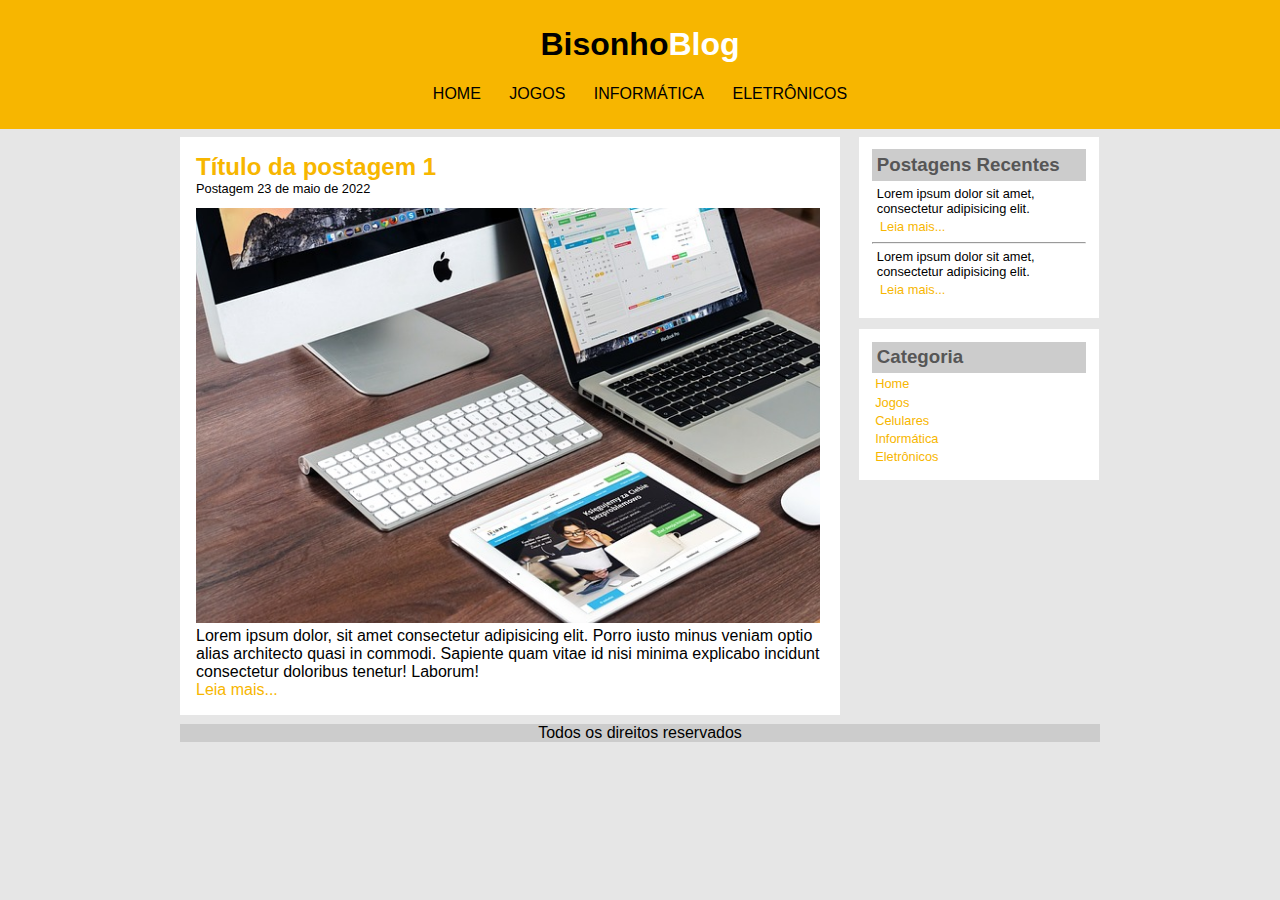
<file: index.html>
<!DOCTYPE html>
<html lang="pt-br">
<head>
    <meta charset="UTF-8">
    <meta http-equiv="X-UA-Compatible" content="IE=edge">
    <meta name="viewport" content="width=device-width, initial-scale=1.0">
    <link rel="stylesheet" href="./css/style.css">
    <title>BisonhoBlog</title>
</head>
<body>
    <!-- CABEÇALHO DO SITE -->
    <header id="area-cabecalho">
        <div id="area-logo">
            <h1 class="logo">Bisonho<span class="logo-branco">Blog</span></h1>
        </div>
        <!-- NAVEGAÇÃO DO MENU CABEÇALHO -->
    <nav id="area-menu">
        <a href="#">HOME</a>
        <a href="#">JOGOS</a>
        <a href="#">INFORMÁTICA</a>
        <a href="#">ELETRÔNICOS</a>
    </nav>
    </header>
    <!--  CAIXA DE MENU PRINCIPAL -->
    <main id="area-principal">
        <section id="area-postagem">
            <article class="postagem">
                <h2 class="postagem-titulo">Título da postagem 1</h2>
                <span class="postagem-data">Postagem 23 de maio de 2022</span>
                <img src="img/imagem2.jpg" alt="" class="postagem-imagem">
                <p>
                    Lorem ipsum dolor, sit amet consectetur adipisicing elit. 
                    Porro iusto minus veniam optio alias architecto quasi in 
                    commodi. Sapiente quam vitae id nisi minima explicabo 
                    incidunt consectetur doloribus tenetur! Laborum!
                </p>
                    <a href="#">Leia mais...</a>
            </article>
        </section>
        <!-- ASIDE - Parte Lateral -->
        <aside id="area-lateral">  
        <!-- INÍCIO DO PRIMEIRO ARTICLE -->
        <article class="conteudo-lateral">
            <!-- SUBTÍTULO CAIXA LATERAL -->
            <h3 class="conteudo-lateral-titulo">Postagens Recentes</h3>
            <!-- CAIXA DE CONTEÚDO LATERAL -->
            <div class="texto-postagem-lateral">
                <p>Lorem ipsum dolor sit amet, consectetur adipisicing elit.</p>
                <a href="#">Leia mais...</a>
            </div>
            <!-- LINHA HORIZONTAL -->
            <hr>
            <!-- SEGUNDA CAIXA DO CONTEÚDO LATERAL -->
            <div class="texto-postagem-lateral">
                <p>Lorem ipsum dolor sit amet, consectetur adipisicing elit.</p>
                <a href="#">Leia mais...</a>
           </div>
        </article>
        <!-- FIM DO PRIMEIRO ARTICLE -->

        <!-- INICIO DO SEGUNDO ARTICLE -->
        <article class="conteudo-lateral">
            <h3 class="conteudo-lateral-titulo">Categoria</h3>
            <nav class="navegacao-lateral">
                <a href="index.html">Home</a>
                <a href="Jogos.html">Jogos</a>
                <a href="Celulares.html">Celulares</a>
                <a href="informatica.html">Informática</a>
                <a href="eletronicos.html">Eletrônicos</a>
            </nav>
        </article>
        <!-- FIM DO SEGUNDO ARTICLE -->
        </aside>
        <!-- FIM DO ASIDE - PARTE LATERAL -->

    </main>
    <!-- FIM DO MAIN -->

    <!-- INÍCIO DO FOOTER -->
    <footer>
        <p>Todos os direitos reservados</p>
    </footer>
    <!-- FIM DO FOOTER -->
</body>
<!-- FIM DO BODY -->
</html>
<!-- FIM DO HTML RAIZ -->
</file>
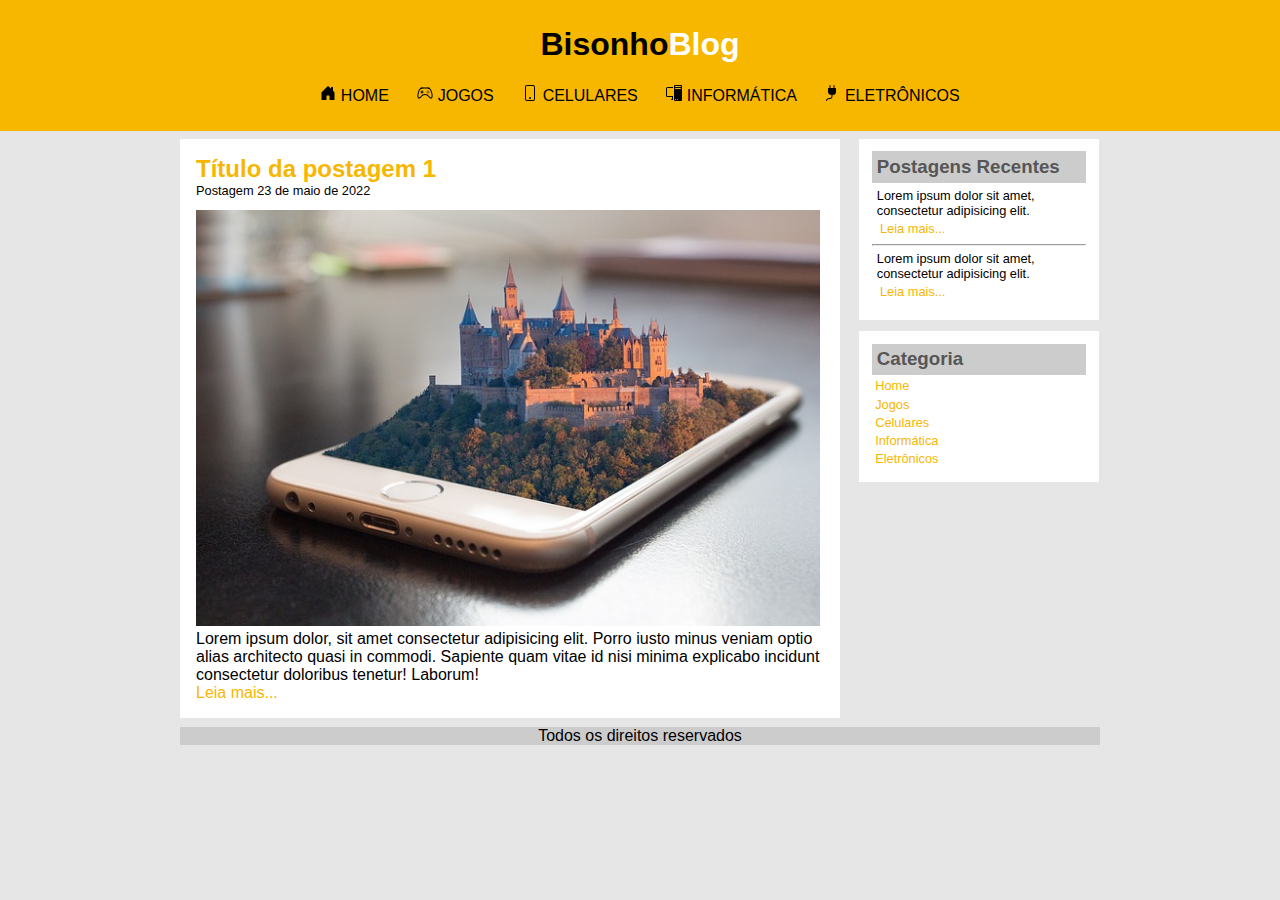
<file: celulares.html>
<!DOCTYPE html>
<html lang="pt-br">
<head>
    <meta charset="UTF-8">
    <meta http-equiv="X-UA-Compatible" content="IE=edge">
    <meta name="viewport" content="width=device-width, initial-scale=1.0">
    <link rel="stylesheet" href="./css/style.css">
    <title>Celulares</title>
</head>
<body>
    <!-- CABEÇALHO DO SITE -->
    <header id="area-cabecalho">
        <div id="area-logo">
            <h1 class="logo">Bisonho<span class="logo-branco">Blog</span></h1>
        </div>
        <!-- NAVEGAÇÃO DO MENU CABEÇALHO -->
    <nav id="area-menu">
        <a href="./index.html">
            <svg xmlns="http://www.w3.org/2000/svg" width="16" height="16" fill="currentColor" class="bi bi-house-door-fill" viewBox="0 0 16 16">
                <path d="M6.5 14.5v-3.505c0-.245.25-.495.5-.495h2c.25 0 .5.25.5.5v3.5a.5.5 0 0 0 .5.5h4a.5.5 0 0 0 .5-.5v-7a.5.5 0 0 0-.146-.354L13 5.793V2.5a.5.5 0 0 0-.5-.5h-1a.5.5 0 0 0-.5.5v1.293L8.354 1.146a.5.5 0 0 0-.708 0l-6 6A.5.5 0 0 0 1.5 7.5v7a.5.5 0 0 0 .5.5h4a.5.5 0 0 0 .5-.5Z"/>
              </svg>
            HOME
        </a>
        <a href="./jogos.html">
            <svg xmlns="http://www.w3.org/2000/svg" width="16" height="16" fill="currentColor" class="bi bi-controller" viewBox="0 0 16 16">
                <path d="M11.5 6.027a.5.5 0 1 1-1 0 .5.5 0 0 1 1 0zm-1.5 1.5a.5.5 0 1 0 0-1 .5.5 0 0 0 0 1zm2.5-.5a.5.5 0 1 1-1 0 .5.5 0 0 1 1 0zm-1.5 1.5a.5.5 0 1 0 0-1 .5.5 0 0 0 0 1zm-6.5-3h1v1h1v1h-1v1h-1v-1h-1v-1h1v-1z"/>
                <path d="M3.051 3.26a.5.5 0 0 1 .354-.613l1.932-.518a.5.5 0 0 1 .62.39c.655-.079 1.35-.117 2.043-.117.72 0 1.443.041 2.12.126a.5.5 0 0 1 .622-.399l1.932.518a.5.5 0 0 1 .306.729c.14.09.266.19.373.297.408.408.78 1.05 1.095 1.772.32.733.599 1.591.805 2.466.206.875.34 1.78.364 2.606.024.816-.059 1.602-.328 2.21a1.42 1.42 0 0 1-1.445.83c-.636-.067-1.115-.394-1.513-.773-.245-.232-.496-.526-.739-.808-.126-.148-.25-.292-.368-.423-.728-.804-1.597-1.527-3.224-1.527-1.627 0-2.496.723-3.224 1.527-.119.131-.242.275-.368.423-.243.282-.494.575-.739.808-.398.38-.877.706-1.513.773a1.42 1.42 0 0 1-1.445-.83c-.27-.608-.352-1.395-.329-2.21.024-.826.16-1.73.365-2.606.206-.875.486-1.733.805-2.466.315-.722.687-1.364 1.094-1.772a2.34 2.34 0 0 1 .433-.335.504.504 0 0 1-.028-.079zm2.036.412c-.877.185-1.469.443-1.733.708-.276.276-.587.783-.885 1.465a13.748 13.748 0 0 0-.748 2.295 12.351 12.351 0 0 0-.339 2.406c-.022.755.062 1.368.243 1.776a.42.42 0 0 0 .426.24c.327-.034.61-.199.929-.502.212-.202.4-.423.615-.674.133-.156.276-.323.44-.504C4.861 9.969 5.978 9.027 8 9.027s3.139.942 3.965 1.855c.164.181.307.348.44.504.214.251.403.472.615.674.318.303.601.468.929.503a.42.42 0 0 0 .426-.241c.18-.408.265-1.02.243-1.776a12.354 12.354 0 0 0-.339-2.406 13.753 13.753 0 0 0-.748-2.295c-.298-.682-.61-1.19-.885-1.465-.264-.265-.856-.523-1.733-.708-.85-.179-1.877-.27-2.913-.27-1.036 0-2.063.091-2.913.27z"/>
              </svg>
            JOGOS
        </a>
        <a href="./celulares.html">
            <svg xmlns="http://www.w3.org/2000/svg" width="16" height="16" fill="currentColor" class="bi bi-phone" viewBox="0 0 16 16">
                <path d="M11 1a1 1 0 0 1 1 1v12a1 1 0 0 1-1 1H5a1 1 0 0 1-1-1V2a1 1 0 0 1 1-1h6zM5 0a2 2 0 0 0-2 2v12a2 2 0 0 0 2 2h6a2 2 0 0 0 2-2V2a2 2 0 0 0-2-2H5z"/>
                <path d="M8 14a1 1 0 1 0 0-2 1 1 0 0 0 0 2z"/>
              </svg>
            CELULARES
        </a>
        <a href="./informatica.html">
            <svg xmlns="http://www.w3.org/2000/svg" width="16" height="16" fill="currentColor" class="bi bi-pc-display" viewBox="0 0 16 16">
                <path d="M8 1a1 1 0 0 1 1-1h6a1 1 0 0 1 1 1v14a1 1 0 0 1-1 1H9a1 1 0 0 1-1-1V1Zm1 13.5a.5.5 0 1 0 1 0 .5.5 0 0 0-1 0Zm2 0a.5.5 0 1 0 1 0 .5.5 0 0 0-1 0ZM9.5 1a.5.5 0 0 0 0 1h5a.5.5 0 0 0 0-1h-5ZM9 3.5a.5.5 0 0 0 .5.5h5a.5.5 0 0 0 0-1h-5a.5.5 0 0 0-.5.5ZM1.5 2A1.5 1.5 0 0 0 0 3.5v7A1.5 1.5 0 0 0 1.5 12H6v2h-.5a.5.5 0 0 0 0 1H7v-4H1.5a.5.5 0 0 1-.5-.5v-7a.5.5 0 0 1 .5-.5H7V2H1.5Z"/>
              </svg>
            INFORMÁTICA
        </a>
        <a href="./eletronicos.html">
            <svg xmlns="http://www.w3.org/2000/svg" width="16" height="16" fill="currentColor" class="bi bi-plug-fill" viewBox="0 0 16 16">
                <path d="M6 0a.5.5 0 0 1 .5.5V3h3V.5a.5.5 0 0 1 1 0V3h1a.5.5 0 0 1 .5.5v3A3.5 3.5 0 0 1 8.5 10c-.002.434-.01.845-.04 1.22-.041.514-.126 1.003-.317 1.424a2.083 2.083 0 0 1-.97 1.028C6.725 13.9 6.169 14 5.5 14c-.998 0-1.61.33-1.974.718A1.922 1.922 0 0 0 3 16H2c0-.616.232-1.367.797-1.968C3.374 13.42 4.261 13 5.5 13c.581 0 .962-.088 1.218-.219.241-.123.4-.3.514-.55.121-.266.193-.621.23-1.09.027-.34.035-.718.037-1.141A3.5 3.5 0 0 1 4 6.5v-3a.5.5 0 0 1 .5-.5h1V.5A.5.5 0 0 1 6 0z"/>
              </svg>
            ELETRÔNICOS
        </a>
    </nav>
    </header>
    <!--  CAIXA DE MENU PRINCIPAL -->
    <main id="area-principal">
        <section id="area-postagem">
            <article class="postagem">
                <h2 class="postagem-titulo">Título da postagem 1</h2>
                <span class="postagem-data">Postagem 23 de maio de 2022</span>
                <img src="img/imagem3.jpg" alt="" class="postagem-imagem">
                <p>
                    Lorem ipsum dolor, sit amet consectetur adipisicing elit. 
                    Porro iusto minus veniam optio alias architecto quasi in 
                    commodi. Sapiente quam vitae id nisi minima explicabo 
                    incidunt consectetur doloribus tenetur! Laborum!
                </p>
                    <a href="#">Leia mais...</a>
            </article>
        </section>
        <!-- ASIDE - Parte Lateral -->
        <aside id="area-lateral">  
        <!-- INÍCIO DO PRIMEIRO ARTICLE -->
        <article class="conteudo-lateral">
            <!-- SUBTÍTULO CAIXA LATERAL -->
            <h3 class="conteudo-lateral-titulo">Postagens Recentes</h3>
            <!-- CAIXA DE CONTEÚDO LATERAL -->
            <div class="texto-postagem-lateral">
                <p>Lorem ipsum dolor sit amet, consectetur adipisicing elit.</p>
                <a href="#">Leia mais...</a>
            </div>
            <!-- LINHA HORIZONTAL -->
            <hr>
            <!-- SEGUNDA CAIXA DO CONTEÚDO LATERAL -->
            <div class="texto-postagem-lateral">
                <p>Lorem ipsum dolor sit amet, consectetur adipisicing elit.</p>
                <a href="#">Leia mais...</a>
           </div>
        </article>
        <!-- FIM DO PRIMEIRO ARTICLE -->

        <!-- INICIO DO SEGUNDO ARTICLE -->
        <article class="conteudo-lateral">
            <h3 class="conteudo-lateral-titulo">Categoria</h3>
            <nav class="navegacao-lateral">
                <a href="./index.html">Home</a>
                <a href="./jogos.html">Jogos</a>
                <a href="./celulares.html">Celulares</a>
                <a href="./informatica.html">Informática</a>
                <a href="./eletronicos.html">Eletrônicos</a>
            </nav>
        </article>
        <!-- FIM DO SEGUNDO ARTICLE -->
        </aside>
        <!-- FIM DO ASIDE - PARTE LATERAL -->

    </main>
    <!-- FIM DO MAIN -->

    <!-- INÍCIO DO FOOTER -->
    <footer>
        <p>Todos os direitos reservados</p>
    </footer>
    <!-- FIM DO FOOTER -->
</body>
<!-- FIM DO BODY -->
</html>
<!-- FIM DO HTML RAIZ -->
</file>
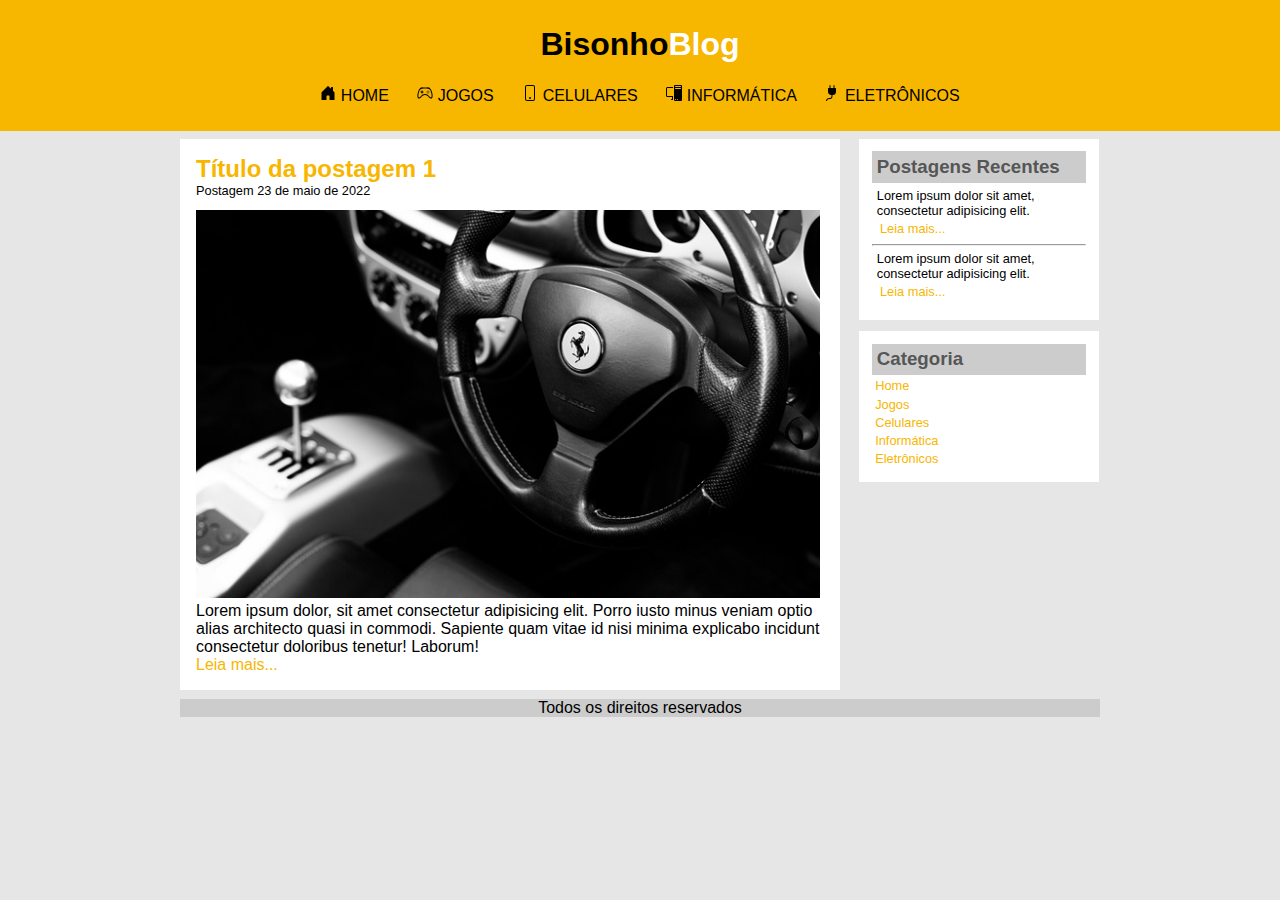
<file: eletronicos.html>
<!DOCTYPE html>
<html lang="pt-br">
<head>
    <meta charset="UTF-8">
    <meta http-equiv="X-UA-Compatible" content="IE=edge">
    <meta name="viewport" content="width=device-width, initial-scale=1.0">
    <link rel="stylesheet" href="./css/style.css">
    <title>Eletrônicos</title>
</head>
<body>
    <!-- CABEÇALHO DO SITE -->
    <header id="area-cabecalho">
        <div id="area-logo">
            <h1 class="logo">Bisonho<span class="logo-branco">Blog</span></h1>
        </div>
        <!-- NAVEGAÇÃO DO MENU CABEÇALHO -->
    <nav id="area-menu">
        <a href="./index.html">
            <svg xmlns="http://www.w3.org/2000/svg" width="16" height="16" fill="currentColor" class="bi bi-house-door-fill" viewBox="0 0 16 16">
                <path d="M6.5 14.5v-3.505c0-.245.25-.495.5-.495h2c.25 0 .5.25.5.5v3.5a.5.5 0 0 0 .5.5h4a.5.5 0 0 0 .5-.5v-7a.5.5 0 0 0-.146-.354L13 5.793V2.5a.5.5 0 0 0-.5-.5h-1a.5.5 0 0 0-.5.5v1.293L8.354 1.146a.5.5 0 0 0-.708 0l-6 6A.5.5 0 0 0 1.5 7.5v7a.5.5 0 0 0 .5.5h4a.5.5 0 0 0 .5-.5Z"/>
              </svg>
            HOME
        </a>
        <a href="./jogos.html">
            <svg xmlns="http://www.w3.org/2000/svg" width="16" height="16" fill="currentColor" class="bi bi-controller" viewBox="0 0 16 16">
                <path d="M11.5 6.027a.5.5 0 1 1-1 0 .5.5 0 0 1 1 0zm-1.5 1.5a.5.5 0 1 0 0-1 .5.5 0 0 0 0 1zm2.5-.5a.5.5 0 1 1-1 0 .5.5 0 0 1 1 0zm-1.5 1.5a.5.5 0 1 0 0-1 .5.5 0 0 0 0 1zm-6.5-3h1v1h1v1h-1v1h-1v-1h-1v-1h1v-1z"/>
                <path d="M3.051 3.26a.5.5 0 0 1 .354-.613l1.932-.518a.5.5 0 0 1 .62.39c.655-.079 1.35-.117 2.043-.117.72 0 1.443.041 2.12.126a.5.5 0 0 1 .622-.399l1.932.518a.5.5 0 0 1 .306.729c.14.09.266.19.373.297.408.408.78 1.05 1.095 1.772.32.733.599 1.591.805 2.466.206.875.34 1.78.364 2.606.024.816-.059 1.602-.328 2.21a1.42 1.42 0 0 1-1.445.83c-.636-.067-1.115-.394-1.513-.773-.245-.232-.496-.526-.739-.808-.126-.148-.25-.292-.368-.423-.728-.804-1.597-1.527-3.224-1.527-1.627 0-2.496.723-3.224 1.527-.119.131-.242.275-.368.423-.243.282-.494.575-.739.808-.398.38-.877.706-1.513.773a1.42 1.42 0 0 1-1.445-.83c-.27-.608-.352-1.395-.329-2.21.024-.826.16-1.73.365-2.606.206-.875.486-1.733.805-2.466.315-.722.687-1.364 1.094-1.772a2.34 2.34 0 0 1 .433-.335.504.504 0 0 1-.028-.079zm2.036.412c-.877.185-1.469.443-1.733.708-.276.276-.587.783-.885 1.465a13.748 13.748 0 0 0-.748 2.295 12.351 12.351 0 0 0-.339 2.406c-.022.755.062 1.368.243 1.776a.42.42 0 0 0 .426.24c.327-.034.61-.199.929-.502.212-.202.4-.423.615-.674.133-.156.276-.323.44-.504C4.861 9.969 5.978 9.027 8 9.027s3.139.942 3.965 1.855c.164.181.307.348.44.504.214.251.403.472.615.674.318.303.601.468.929.503a.42.42 0 0 0 .426-.241c.18-.408.265-1.02.243-1.776a12.354 12.354 0 0 0-.339-2.406 13.753 13.753 0 0 0-.748-2.295c-.298-.682-.61-1.19-.885-1.465-.264-.265-.856-.523-1.733-.708-.85-.179-1.877-.27-2.913-.27-1.036 0-2.063.091-2.913.27z"/>
              </svg>
            JOGOS
        </a>
        <a href="./celulares.html">
            <svg xmlns="http://www.w3.org/2000/svg" width="16" height="16" fill="currentColor" class="bi bi-phone" viewBox="0 0 16 16">
                <path d="M11 1a1 1 0 0 1 1 1v12a1 1 0 0 1-1 1H5a1 1 0 0 1-1-1V2a1 1 0 0 1 1-1h6zM5 0a2 2 0 0 0-2 2v12a2 2 0 0 0 2 2h6a2 2 0 0 0 2-2V2a2 2 0 0 0-2-2H5z"/>
                <path d="M8 14a1 1 0 1 0 0-2 1 1 0 0 0 0 2z"/>
              </svg>
            CELULARES
        </a>
        <a href="./informatica.html">
            <svg xmlns="http://www.w3.org/2000/svg" width="16" height="16" fill="currentColor" class="bi bi-pc-display" viewBox="0 0 16 16">
                <path d="M8 1a1 1 0 0 1 1-1h6a1 1 0 0 1 1 1v14a1 1 0 0 1-1 1H9a1 1 0 0 1-1-1V1Zm1 13.5a.5.5 0 1 0 1 0 .5.5 0 0 0-1 0Zm2 0a.5.5 0 1 0 1 0 .5.5 0 0 0-1 0ZM9.5 1a.5.5 0 0 0 0 1h5a.5.5 0 0 0 0-1h-5ZM9 3.5a.5.5 0 0 0 .5.5h5a.5.5 0 0 0 0-1h-5a.5.5 0 0 0-.5.5ZM1.5 2A1.5 1.5 0 0 0 0 3.5v7A1.5 1.5 0 0 0 1.5 12H6v2h-.5a.5.5 0 0 0 0 1H7v-4H1.5a.5.5 0 0 1-.5-.5v-7a.5.5 0 0 1 .5-.5H7V2H1.5Z"/>
              </svg>
            INFORMÁTICA
        </a>
        <a href="./eletronicos.html">
            <svg xmlns="http://www.w3.org/2000/svg" width="16" height="16" fill="currentColor" class="bi bi-plug-fill" viewBox="0 0 16 16">
                <path d="M6 0a.5.5 0 0 1 .5.5V3h3V.5a.5.5 0 0 1 1 0V3h1a.5.5 0 0 1 .5.5v3A3.5 3.5 0 0 1 8.5 10c-.002.434-.01.845-.04 1.22-.041.514-.126 1.003-.317 1.424a2.083 2.083 0 0 1-.97 1.028C6.725 13.9 6.169 14 5.5 14c-.998 0-1.61.33-1.974.718A1.922 1.922 0 0 0 3 16H2c0-.616.232-1.367.797-1.968C3.374 13.42 4.261 13 5.5 13c.581 0 .962-.088 1.218-.219.241-.123.4-.3.514-.55.121-.266.193-.621.23-1.09.027-.34.035-.718.037-1.141A3.5 3.5 0 0 1 4 6.5v-3a.5.5 0 0 1 .5-.5h1V.5A.5.5 0 0 1 6 0z"/>
              </svg>
            ELETRÔNICOS
        </a>
    </nav>
    </header>
    <!--  CAIXA DE MENU PRINCIPAL -->
    <main id="area-principal">
        <section id="area-postagem">
            <article class="postagem">
                <h2 class="postagem-titulo">Título da postagem 1</h2>
                <span class="postagem-data">Postagem 23 de maio de 2022</span>
                <img src="img/imagem5.jpg" alt="" class="postagem-imagem">
                <p>
                    Lorem ipsum dolor, sit amet consectetur adipisicing elit. 
                    Porro iusto minus veniam optio alias architecto quasi in 
                    commodi. Sapiente quam vitae id nisi minima explicabo 
                    incidunt consectetur doloribus tenetur! Laborum!
                </p>
                    <a href="#">Leia mais...</a>
            </article>
        </section>
        <!-- ASIDE - Parte Lateral -->
        <aside id="area-lateral">  
        <!-- INÍCIO DO PRIMEIRO ARTICLE -->
        <article class="conteudo-lateral">
            <!-- SUBTÍTULO CAIXA LATERAL -->
            <h3 class="conteudo-lateral-titulo">Postagens Recentes</h3>
            <!-- CAIXA DE CONTEÚDO LATERAL -->
            <div class="texto-postagem-lateral">
                <p>Lorem ipsum dolor sit amet, consectetur adipisicing elit.</p>
                <a href="#">Leia mais...</a>
            </div>
            <!-- LINHA HORIZONTAL -->
            <hr>
            <!-- SEGUNDA CAIXA DO CONTEÚDO LATERAL -->
            <div class="texto-postagem-lateral">
                <p>Lorem ipsum dolor sit amet, consectetur adipisicing elit.</p>
                <a href="#">Leia mais...</a>
           </div>
        </article>
        <!-- FIM DO PRIMEIRO ARTICLE -->

        <!-- INICIO DO SEGUNDO ARTICLE -->
        <article class="conteudo-lateral">
            <h3 class="conteudo-lateral-titulo">Categoria</h3>
            <nav class="navegacao-lateral">
                <a href="./index.html">Home</a>
                <a href="./jogos.html">Jogos</a>
                <a href="./celulares.html">Celulares</a>
                <a href="./informatica.html">Informática</a>
                <a href="./eletronicos.html">Eletrônicos</a>
            </nav>
        </article>
        <!-- FIM DO SEGUNDO ARTICLE -->
        </aside>
        <!-- FIM DO ASIDE - PARTE LATERAL -->

    </main>
    <!-- FIM DO MAIN -->

    <!-- INÍCIO DO FOOTER -->
    <footer>
        <p>Todos os direitos reservados</p>
    </footer>
    <!-- FIM DO FOOTER -->
</body>
<!-- FIM DO BODY -->
</html>
<!-- FIM DO HTML RAIZ -->
</file>
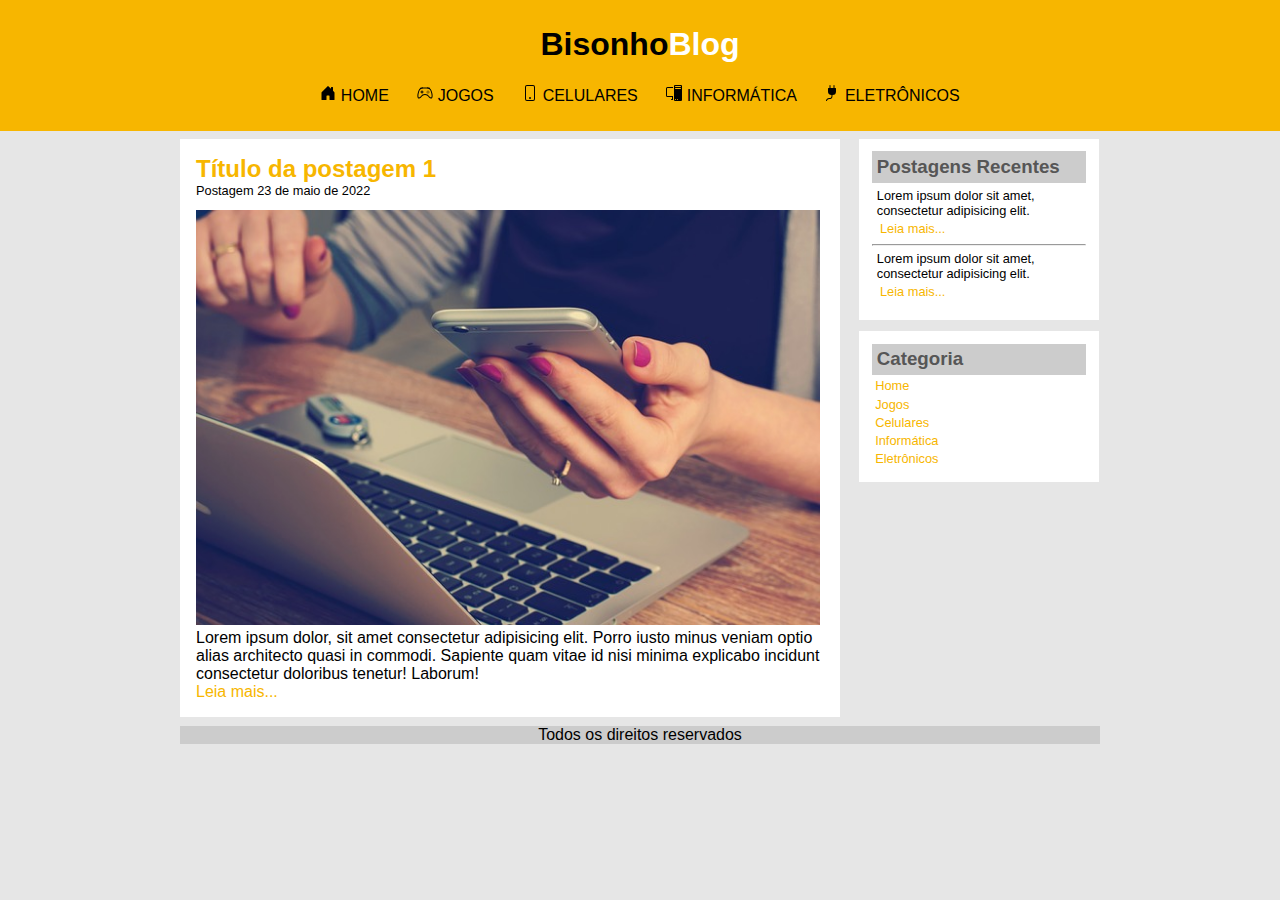
<file: informatica.html>
<!DOCTYPE html>
<html lang="pt-br">
<head>
    <meta charset="UTF-8">
    <meta http-equiv="X-UA-Compatible" content="IE=edge">
    <meta name="viewport" content="width=device-width, initial-scale=1.0">
    <link rel="stylesheet" href="./css/style.css">
    <title>Informática</title>
</head>
<body>
    <!-- CABEÇALHO DO SITE -->
    <header id="area-cabecalho">
        <div id="area-logo">
            <h1 class="logo">Bisonho<span class="logo-branco">Blog</span></h1>
        </div>
        <!-- NAVEGAÇÃO DO MENU CABEÇALHO -->
    <nav id="area-menu">
        <a href="./index.html">
            <svg xmlns="http://www.w3.org/2000/svg" width="16" height="16" fill="currentColor" class="bi bi-house-door-fill" viewBox="0 0 16 16">
                <path d="M6.5 14.5v-3.505c0-.245.25-.495.5-.495h2c.25 0 .5.25.5.5v3.5a.5.5 0 0 0 .5.5h4a.5.5 0 0 0 .5-.5v-7a.5.5 0 0 0-.146-.354L13 5.793V2.5a.5.5 0 0 0-.5-.5h-1a.5.5 0 0 0-.5.5v1.293L8.354 1.146a.5.5 0 0 0-.708 0l-6 6A.5.5 0 0 0 1.5 7.5v7a.5.5 0 0 0 .5.5h4a.5.5 0 0 0 .5-.5Z"/>
              </svg>
            HOME
        </a>
        <a href="./jogos.html">
            <svg xmlns="http://www.w3.org/2000/svg" width="16" height="16" fill="currentColor" class="bi bi-controller" viewBox="0 0 16 16">
                <path d="M11.5 6.027a.5.5 0 1 1-1 0 .5.5 0 0 1 1 0zm-1.5 1.5a.5.5 0 1 0 0-1 .5.5 0 0 0 0 1zm2.5-.5a.5.5 0 1 1-1 0 .5.5 0 0 1 1 0zm-1.5 1.5a.5.5 0 1 0 0-1 .5.5 0 0 0 0 1zm-6.5-3h1v1h1v1h-1v1h-1v-1h-1v-1h1v-1z"/>
                <path d="M3.051 3.26a.5.5 0 0 1 .354-.613l1.932-.518a.5.5 0 0 1 .62.39c.655-.079 1.35-.117 2.043-.117.72 0 1.443.041 2.12.126a.5.5 0 0 1 .622-.399l1.932.518a.5.5 0 0 1 .306.729c.14.09.266.19.373.297.408.408.78 1.05 1.095 1.772.32.733.599 1.591.805 2.466.206.875.34 1.78.364 2.606.024.816-.059 1.602-.328 2.21a1.42 1.42 0 0 1-1.445.83c-.636-.067-1.115-.394-1.513-.773-.245-.232-.496-.526-.739-.808-.126-.148-.25-.292-.368-.423-.728-.804-1.597-1.527-3.224-1.527-1.627 0-2.496.723-3.224 1.527-.119.131-.242.275-.368.423-.243.282-.494.575-.739.808-.398.38-.877.706-1.513.773a1.42 1.42 0 0 1-1.445-.83c-.27-.608-.352-1.395-.329-2.21.024-.826.16-1.73.365-2.606.206-.875.486-1.733.805-2.466.315-.722.687-1.364 1.094-1.772a2.34 2.34 0 0 1 .433-.335.504.504 0 0 1-.028-.079zm2.036.412c-.877.185-1.469.443-1.733.708-.276.276-.587.783-.885 1.465a13.748 13.748 0 0 0-.748 2.295 12.351 12.351 0 0 0-.339 2.406c-.022.755.062 1.368.243 1.776a.42.42 0 0 0 .426.24c.327-.034.61-.199.929-.502.212-.202.4-.423.615-.674.133-.156.276-.323.44-.504C4.861 9.969 5.978 9.027 8 9.027s3.139.942 3.965 1.855c.164.181.307.348.44.504.214.251.403.472.615.674.318.303.601.468.929.503a.42.42 0 0 0 .426-.241c.18-.408.265-1.02.243-1.776a12.354 12.354 0 0 0-.339-2.406 13.753 13.753 0 0 0-.748-2.295c-.298-.682-.61-1.19-.885-1.465-.264-.265-.856-.523-1.733-.708-.85-.179-1.877-.27-2.913-.27-1.036 0-2.063.091-2.913.27z"/>
              </svg>
            JOGOS
        </a>
        <a href="./celulares.html">
            <svg xmlns="http://www.w3.org/2000/svg" width="16" height="16" fill="currentColor" class="bi bi-phone" viewBox="0 0 16 16">
                <path d="M11 1a1 1 0 0 1 1 1v12a1 1 0 0 1-1 1H5a1 1 0 0 1-1-1V2a1 1 0 0 1 1-1h6zM5 0a2 2 0 0 0-2 2v12a2 2 0 0 0 2 2h6a2 2 0 0 0 2-2V2a2 2 0 0 0-2-2H5z"/>
                <path d="M8 14a1 1 0 1 0 0-2 1 1 0 0 0 0 2z"/>
              </svg>
            CELULARES
        </a>
        <a href="./informatica.html">
            <svg xmlns="http://www.w3.org/2000/svg" width="16" height="16" fill="currentColor" class="bi bi-pc-display" viewBox="0 0 16 16">
                <path d="M8 1a1 1 0 0 1 1-1h6a1 1 0 0 1 1 1v14a1 1 0 0 1-1 1H9a1 1 0 0 1-1-1V1Zm1 13.5a.5.5 0 1 0 1 0 .5.5 0 0 0-1 0Zm2 0a.5.5 0 1 0 1 0 .5.5 0 0 0-1 0ZM9.5 1a.5.5 0 0 0 0 1h5a.5.5 0 0 0 0-1h-5ZM9 3.5a.5.5 0 0 0 .5.5h5a.5.5 0 0 0 0-1h-5a.5.5 0 0 0-.5.5ZM1.5 2A1.5 1.5 0 0 0 0 3.5v7A1.5 1.5 0 0 0 1.5 12H6v2h-.5a.5.5 0 0 0 0 1H7v-4H1.5a.5.5 0 0 1-.5-.5v-7a.5.5 0 0 1 .5-.5H7V2H1.5Z"/>
              </svg>
            INFORMÁTICA
        </a>
        <a href="./eletronicos.html">
            <svg xmlns="http://www.w3.org/2000/svg" width="16" height="16" fill="currentColor" class="bi bi-plug-fill" viewBox="0 0 16 16">
                <path d="M6 0a.5.5 0 0 1 .5.5V3h3V.5a.5.5 0 0 1 1 0V3h1a.5.5 0 0 1 .5.5v3A3.5 3.5 0 0 1 8.5 10c-.002.434-.01.845-.04 1.22-.041.514-.126 1.003-.317 1.424a2.083 2.083 0 0 1-.97 1.028C6.725 13.9 6.169 14 5.5 14c-.998 0-1.61.33-1.974.718A1.922 1.922 0 0 0 3 16H2c0-.616.232-1.367.797-1.968C3.374 13.42 4.261 13 5.5 13c.581 0 .962-.088 1.218-.219.241-.123.4-.3.514-.55.121-.266.193-.621.23-1.09.027-.34.035-.718.037-1.141A3.5 3.5 0 0 1 4 6.5v-3a.5.5 0 0 1 .5-.5h1V.5A.5.5 0 0 1 6 0z"/>
              </svg>
            ELETRÔNICOS
        </a>
    </nav>
    </header>
    <!--  CAIXA DE MENU PRINCIPAL -->
    <main id="area-principal">
        <section id="area-postagem">
            <article class="postagem">
                <h2 class="postagem-titulo">Título da postagem 1</h2>
                <span class="postagem-data">Postagem 23 de maio de 2022</span>
                <img src="img/imagem4.jpg" alt="" class="postagem-imagem">
                <p>
                    Lorem ipsum dolor, sit amet consectetur adipisicing elit. 
                    Porro iusto minus veniam optio alias architecto quasi in 
                    commodi. Sapiente quam vitae id nisi minima explicabo 
                    incidunt consectetur doloribus tenetur! Laborum!
                </p>
                    <a href="#">Leia mais...</a>
            </article>
        </section>
        <!-- ASIDE - Parte Lateral -->
        <aside id="area-lateral">  
        <!-- INÍCIO DO PRIMEIRO ARTICLE -->
        <article class="conteudo-lateral">
            <!-- SUBTÍTULO CAIXA LATERAL -->
            <h3 class="conteudo-lateral-titulo">Postagens Recentes</h3>
            <!-- CAIXA DE CONTEÚDO LATERAL -->
            <div class="texto-postagem-lateral">
                <p>Lorem ipsum dolor sit amet, consectetur adipisicing elit.</p>
                <a href="#">Leia mais...</a>
            </div>
            <!-- LINHA HORIZONTAL -->
            <hr>
            <!-- SEGUNDA CAIXA DO CONTEÚDO LATERAL -->
            <div class="texto-postagem-lateral">
                <p>Lorem ipsum dolor sit amet, consectetur adipisicing elit.</p>
                <a href="#">Leia mais...</a>
           </div>
        </article>
        <!-- FIM DO PRIMEIRO ARTICLE -->

        <!-- INICIO DO SEGUNDO ARTICLE -->
        <article class="conteudo-lateral">
            <h3 class="conteudo-lateral-titulo">Categoria</h3>
            <nav class="navegacao-lateral">
                <a href="./index.html">Home</a>
                <a href="./jogos.html">Jogos</a>
                <a href="./celulares.html">Celulares</a>
                <a href="./informatica.html">Informática</a>
                <a href="./eletronicos.html">Eletrônicos</a>
            </nav>
        </article>
        <!-- FIM DO SEGUNDO ARTICLE -->
        </aside>
        <!-- FIM DO ASIDE - PARTE LATERAL -->

    </main>
    <!-- FIM DO MAIN -->

    <!-- INÍCIO DO FOOTER -->
    <footer>
        <p>Todos os direitos reservados</p>
    </footer>
    <!-- FIM DO FOOTER -->
</body>
<!-- FIM DO BODY -->
</html>
<!-- FIM DO HTML RAIZ -->
</file>
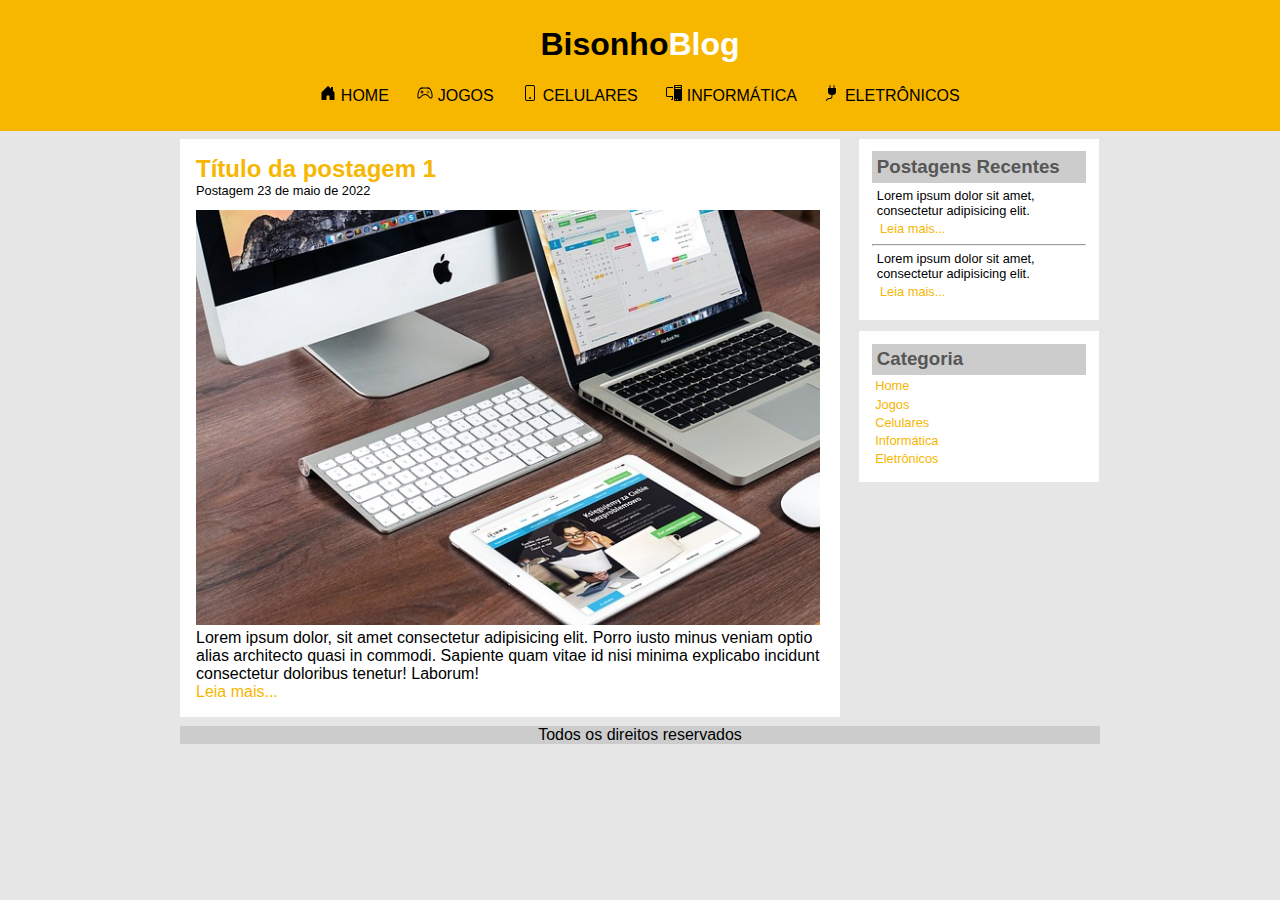
<file: jogos.html>
<!DOCTYPE html>
<html lang="pt-br">
<head>
    <meta charset="UTF-8">
    <meta http-equiv="X-UA-Compatible" content="IE=edge">
    <meta name="viewport" content="width=device-width, initial-scale=1.0">
    <link rel="stylesheet" href="./css/style.css">
    <title>Jogos</title>
</head>
<body>
    <!-- CABEÇALHO DO SITE -->
    <header id="area-cabecalho">
        <div id="area-logo">
            <h1 class="logo">Bisonho<span class="logo-branco">Blog</span></h1>
        </div>
        <!-- NAVEGAÇÃO DO MENU CABEÇALHO -->
    <nav id="area-menu">
        <a href="./index.html">
            <svg xmlns="http://www.w3.org/2000/svg" width="16" height="16" fill="currentColor" class="bi bi-house-door-fill" viewBox="0 0 16 16">
                <path d="M6.5 14.5v-3.505c0-.245.25-.495.5-.495h2c.25 0 .5.25.5.5v3.5a.5.5 0 0 0 .5.5h4a.5.5 0 0 0 .5-.5v-7a.5.5 0 0 0-.146-.354L13 5.793V2.5a.5.5 0 0 0-.5-.5h-1a.5.5 0 0 0-.5.5v1.293L8.354 1.146a.5.5 0 0 0-.708 0l-6 6A.5.5 0 0 0 1.5 7.5v7a.5.5 0 0 0 .5.5h4a.5.5 0 0 0 .5-.5Z"/>
              </svg>
            HOME
        </a>
        <a href="./jogos.html">
            <svg xmlns="http://www.w3.org/2000/svg" width="16" height="16" fill="currentColor" class="bi bi-controller" viewBox="0 0 16 16">
                <path d="M11.5 6.027a.5.5 0 1 1-1 0 .5.5 0 0 1 1 0zm-1.5 1.5a.5.5 0 1 0 0-1 .5.5 0 0 0 0 1zm2.5-.5a.5.5 0 1 1-1 0 .5.5 0 0 1 1 0zm-1.5 1.5a.5.5 0 1 0 0-1 .5.5 0 0 0 0 1zm-6.5-3h1v1h1v1h-1v1h-1v-1h-1v-1h1v-1z"/>
                <path d="M3.051 3.26a.5.5 0 0 1 .354-.613l1.932-.518a.5.5 0 0 1 .62.39c.655-.079 1.35-.117 2.043-.117.72 0 1.443.041 2.12.126a.5.5 0 0 1 .622-.399l1.932.518a.5.5 0 0 1 .306.729c.14.09.266.19.373.297.408.408.78 1.05 1.095 1.772.32.733.599 1.591.805 2.466.206.875.34 1.78.364 2.606.024.816-.059 1.602-.328 2.21a1.42 1.42 0 0 1-1.445.83c-.636-.067-1.115-.394-1.513-.773-.245-.232-.496-.526-.739-.808-.126-.148-.25-.292-.368-.423-.728-.804-1.597-1.527-3.224-1.527-1.627 0-2.496.723-3.224 1.527-.119.131-.242.275-.368.423-.243.282-.494.575-.739.808-.398.38-.877.706-1.513.773a1.42 1.42 0 0 1-1.445-.83c-.27-.608-.352-1.395-.329-2.21.024-.826.16-1.73.365-2.606.206-.875.486-1.733.805-2.466.315-.722.687-1.364 1.094-1.772a2.34 2.34 0 0 1 .433-.335.504.504 0 0 1-.028-.079zm2.036.412c-.877.185-1.469.443-1.733.708-.276.276-.587.783-.885 1.465a13.748 13.748 0 0 0-.748 2.295 12.351 12.351 0 0 0-.339 2.406c-.022.755.062 1.368.243 1.776a.42.42 0 0 0 .426.24c.327-.034.61-.199.929-.502.212-.202.4-.423.615-.674.133-.156.276-.323.44-.504C4.861 9.969 5.978 9.027 8 9.027s3.139.942 3.965 1.855c.164.181.307.348.44.504.214.251.403.472.615.674.318.303.601.468.929.503a.42.42 0 0 0 .426-.241c.18-.408.265-1.02.243-1.776a12.354 12.354 0 0 0-.339-2.406 13.753 13.753 0 0 0-.748-2.295c-.298-.682-.61-1.19-.885-1.465-.264-.265-.856-.523-1.733-.708-.85-.179-1.877-.27-2.913-.27-1.036 0-2.063.091-2.913.27z"/>
              </svg>
            JOGOS
        </a>
        <a href="./celulares.html">
            <svg xmlns="http://www.w3.org/2000/svg" width="16" height="16" fill="currentColor" class="bi bi-phone" viewBox="0 0 16 16">
                <path d="M11 1a1 1 0 0 1 1 1v12a1 1 0 0 1-1 1H5a1 1 0 0 1-1-1V2a1 1 0 0 1 1-1h6zM5 0a2 2 0 0 0-2 2v12a2 2 0 0 0 2 2h6a2 2 0 0 0 2-2V2a2 2 0 0 0-2-2H5z"/>
                <path d="M8 14a1 1 0 1 0 0-2 1 1 0 0 0 0 2z"/>
              </svg>
            CELULARES
        </a>
        <a href="./informatica.html">
            <svg xmlns="http://www.w3.org/2000/svg" width="16" height="16" fill="currentColor" class="bi bi-pc-display" viewBox="0 0 16 16">
                <path d="M8 1a1 1 0 0 1 1-1h6a1 1 0 0 1 1 1v14a1 1 0 0 1-1 1H9a1 1 0 0 1-1-1V1Zm1 13.5a.5.5 0 1 0 1 0 .5.5 0 0 0-1 0Zm2 0a.5.5 0 1 0 1 0 .5.5 0 0 0-1 0ZM9.5 1a.5.5 0 0 0 0 1h5a.5.5 0 0 0 0-1h-5ZM9 3.5a.5.5 0 0 0 .5.5h5a.5.5 0 0 0 0-1h-5a.5.5 0 0 0-.5.5ZM1.5 2A1.5 1.5 0 0 0 0 3.5v7A1.5 1.5 0 0 0 1.5 12H6v2h-.5a.5.5 0 0 0 0 1H7v-4H1.5a.5.5 0 0 1-.5-.5v-7a.5.5 0 0 1 .5-.5H7V2H1.5Z"/>
              </svg>
            INFORMÁTICA
        </a>
        <a href="./eletronicos.html">
            <svg xmlns="http://www.w3.org/2000/svg" width="16" height="16" fill="currentColor" class="bi bi-plug-fill" viewBox="0 0 16 16">
                <path d="M6 0a.5.5 0 0 1 .5.5V3h3V.5a.5.5 0 0 1 1 0V3h1a.5.5 0 0 1 .5.5v3A3.5 3.5 0 0 1 8.5 10c-.002.434-.01.845-.04 1.22-.041.514-.126 1.003-.317 1.424a2.083 2.083 0 0 1-.97 1.028C6.725 13.9 6.169 14 5.5 14c-.998 0-1.61.33-1.974.718A1.922 1.922 0 0 0 3 16H2c0-.616.232-1.367.797-1.968C3.374 13.42 4.261 13 5.5 13c.581 0 .962-.088 1.218-.219.241-.123.4-.3.514-.55.121-.266.193-.621.23-1.09.027-.34.035-.718.037-1.141A3.5 3.5 0 0 1 4 6.5v-3a.5.5 0 0 1 .5-.5h1V.5A.5.5 0 0 1 6 0z"/>
              </svg>
            ELETRÔNICOS
        </a>
    </nav>
    </header>
    <!--  CAIXA DE MENU PRINCIPAL -->
    <main id="area-principal">
        <section id="area-postagem">
            <article class="postagem">
                <h2 class="postagem-titulo">Título da postagem 1</h2>
                <span class="postagem-data">Postagem 23 de maio de 2022</span>
                <img src="img/imagem2.jpg" alt="" class="postagem-imagem">
                <p>
                    Lorem ipsum dolor, sit amet consectetur adipisicing elit. 
                    Porro iusto minus veniam optio alias architecto quasi in 
                    commodi. Sapiente quam vitae id nisi minima explicabo 
                    incidunt consectetur doloribus tenetur! Laborum!
                </p>
                    <a href="#">Leia mais...</a>
            </article>
        </section>
        <!-- ASIDE - Parte Lateral -->
        <aside id="area-lateral">  
        <!-- INÍCIO DO PRIMEIRO ARTICLE -->
        <article class="conteudo-lateral">
            <!-- SUBTÍTULO CAIXA LATERAL -->
            <h3 class="conteudo-lateral-titulo">Postagens Recentes</h3>
            <!-- CAIXA DE CONTEÚDO LATERAL -->
            <div class="texto-postagem-lateral">
                <p>Lorem ipsum dolor sit amet, consectetur adipisicing elit.</p>
                <a href="#">Leia mais...</a>
            </div>
            <!-- LINHA HORIZONTAL -->
            <hr>
            <!-- SEGUNDA CAIXA DO CONTEÚDO LATERAL -->
            <div class="texto-postagem-lateral">
                <p>Lorem ipsum dolor sit amet, consectetur adipisicing elit.</p>
                <a href="#">Leia mais...</a>
           </div>
        </article>
        <!-- FIM DO PRIMEIRO ARTICLE -->

        <!-- INICIO DO SEGUNDO ARTICLE -->
        <article class="conteudo-lateral">
            <h3 class="conteudo-lateral-titulo">Categoria</h3>
            <nav class="navegacao-lateral">
                <a href="./index.html">Home</a>
                <a href="./jogos.html">Jogos</a>
                <a href="./celulares.html">Celulares</a>
                <a href="./informatica.html">Informática</a>
                <a href="./eletronicos.html">Eletrônicos</a>
            </nav>
        </article>
        <!-- FIM DO SEGUNDO ARTICLE -->
        </aside>
        <!-- FIM DO ASIDE - PARTE LATERAL -->

    </main>
    <!-- FIM DO MAIN -->

    <!-- INÍCIO DO FOOTER -->
    <footer>
        <p>Todos os direitos reservados</p>
    </footer>
    <!-- FIM DO FOOTER -->
</body>
<!-- FIM DO BODY -->
</html>
<!-- FIM DO HTML RAIZ -->
</file>
<file: css/style.css>
*{
    margin: 0;
    padding: 0;
    box-sizing: border-box;
}

body{
    font-size: 1rem;
    font-family: 'Trebuchet MS', 'Lucida Sans Unicode', 'Lucida Grande', 'Lucida Sans', Arial, sans-serif;
    background-color: #e6e6e6;
}

#area-cabecalho{
    padding: 0.9rem;
    background-color: #f7b600;
    text-align: center;
}

#area-logo, #area-menu{
    padding: 0.7rem;
}

.logo-branco{
    color: #fff
}

#area-menu a{
    text-decoration: none;
    border-radius: 8px;
}

#area-menu a:link, #area-menu a:visited{
    color: #000;
    padding: 8px 12px; 
}

#area-menu a:hover{
    background-color: #fff;
    color: #f7b600
}

#area-principal{
    width: 57.5rem;
    margin: 0.5rem auto;
    display: flex;
    flex-wrap: wrap
}

#area-postagem{
    width: 41.25rem;
}

#area-lateral{
    width: 15rem;
    margin-left: 1.2rem;
}

/* CAIXA DO MAIN - POSTAGENS PRINCIPAL DO BLOG */

.postagem{
    padding: 1rem;
    background-color: #fff;
}

.postagem-imagem{
    width: 39rem;
}

.postagem-titulo{
    color: #f7b600;
}

.postagem-data{
    font-size: 0.8rem;
    display: block;
    padding-bottom: 0.8rem;
}

.postagem a{
    text-decoration: none;
}

.postagem a:visited, .postagem a:link{
    color: #f7b600;
}

.postagem a:hover{
    text-decoration: underline;
}

/* ASIDE- CONTEÚDO LAREAL */

.conteudo-lateral{
    padding: 0.8rem;
    margin-bottom: 0.7rem;
    background-color: #fff;
}

.conteudo-lateral-titulo{
    color: #565656;
    background-color: #ccc;
    padding: 0.3rem;
}

.texto-postagem-lateral{
    font-size: 0.8rem;
    padding: 0.3rem;
}

.conteudo-lateral a{
    text-decoration: none;
    display: block;
    margin: 0.2rem;
    font-size: 0.8rem;
}

.conteudo-lateral a:visited, .conteudo-lateral a:link{
    color: #f7b600;
}

.conteudo-lateral a:hover{
    text-decoration: underline;
}

footer{
    width: 57.5rem;
    margin: 9px auto;
}

footer p{
    text-align: center;
    background-color: #ccc;
}
</file>
